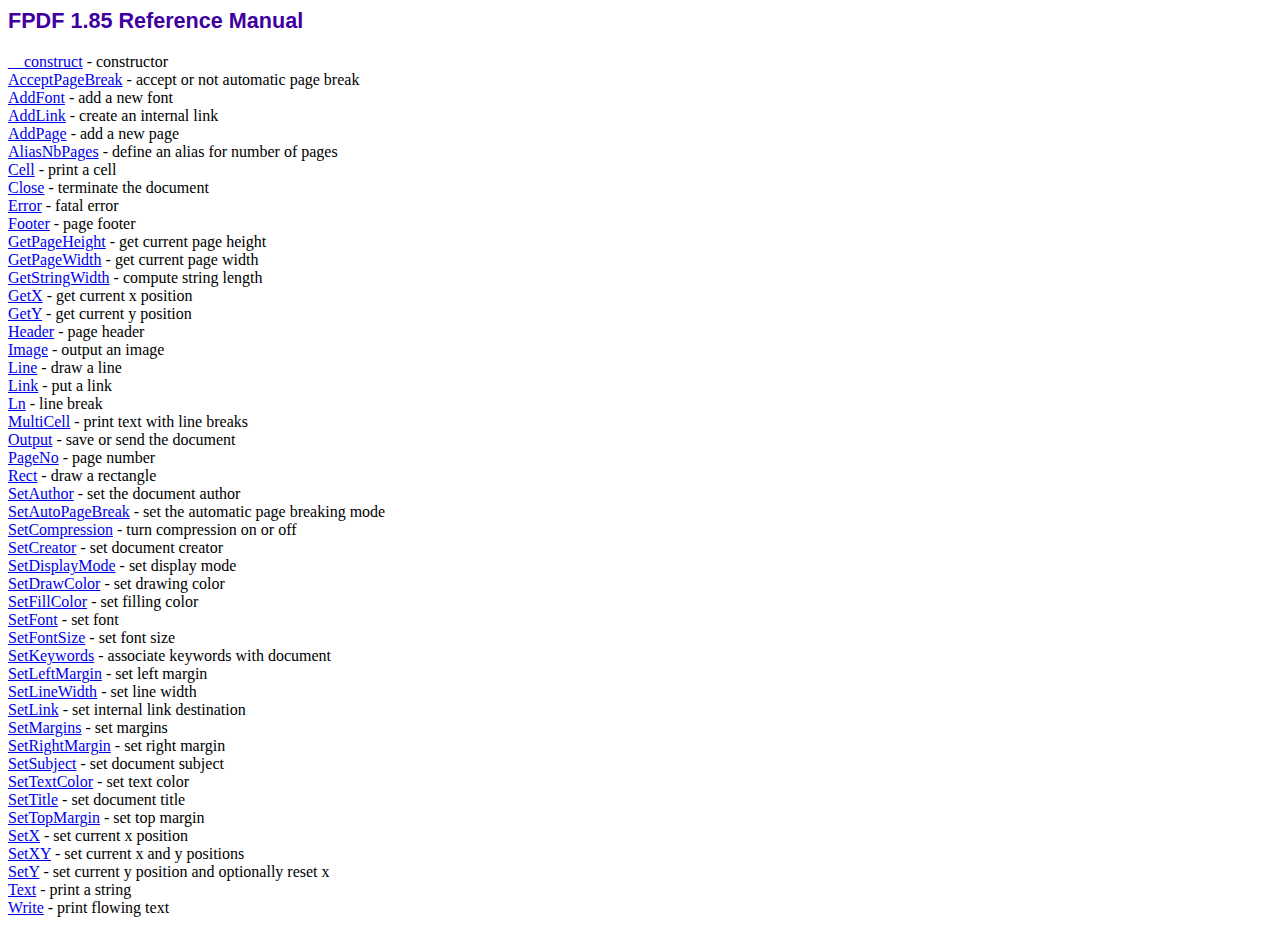
<file: PROJECT/php/fpdf/doc/index.htm>
<!DOCTYPE html PUBLIC "-//W3C//DTD HTML 4.01 Transitional//EN">
<html>
<head>
<meta http-equiv="Content-Type" content="text/html; charset=ISO-8859-1">
<title>FPDF 1.85 Reference Manual</title>
<link type="text/css" rel="stylesheet" href="../fpdf.css">
</head>
<body>
<h1>FPDF 1.85 Reference Manual</h1>
<a href="__construct.htm">__construct</a> - constructor<br>
<a href="acceptpagebreak.htm">AcceptPageBreak</a> - accept or not automatic page break<br>
<a href="addfont.htm">AddFont</a> - add a new font<br>
<a href="addlink.htm">AddLink</a> - create an internal link<br>
<a href="addpage.htm">AddPage</a> - add a new page<br>
<a href="aliasnbpages.htm">AliasNbPages</a> - define an alias for number of pages<br>
<a href="cell.htm">Cell</a> - print a cell<br>
<a href="close.htm">Close</a> - terminate the document<br>
<a href="error.htm">Error</a> - fatal error<br>
<a href="footer.htm">Footer</a> - page footer<br>
<a href="getpageheight.htm">GetPageHeight</a> - get current page height<br>
<a href="getpagewidth.htm">GetPageWidth</a> - get current page width<br>
<a href="getstringwidth.htm">GetStringWidth</a> - compute string length<br>
<a href="getx.htm">GetX</a> - get current x position<br>
<a href="gety.htm">GetY</a> - get current y position<br>
<a href="header.htm">Header</a> - page header<br>
<a href="image.htm">Image</a> - output an image<br>
<a href="line.htm">Line</a> - draw a line<br>
<a href="link.htm">Link</a> - put a link<br>
<a href="ln.htm">Ln</a> - line break<br>
<a href="multicell.htm">MultiCell</a> - print text with line breaks<br>
<a href="output.htm">Output</a> - save or send the document<br>
<a href="pageno.htm">PageNo</a> - page number<br>
<a href="rect.htm">Rect</a> - draw a rectangle<br>
<a href="setauthor.htm">SetAuthor</a> - set the document author<br>
<a href="setautopagebreak.htm">SetAutoPageBreak</a> - set the automatic page breaking mode<br>
<a href="setcompression.htm">SetCompression</a> - turn compression on or off<br>
<a href="setcreator.htm">SetCreator</a> - set document creator<br>
<a href="setdisplaymode.htm">SetDisplayMode</a> - set display mode<br>
<a href="setdrawcolor.htm">SetDrawColor</a> - set drawing color<br>
<a href="setfillcolor.htm">SetFillColor</a> - set filling color<br>
<a href="setfont.htm">SetFont</a> - set font<br>
<a href="setfontsize.htm">SetFontSize</a> - set font size<br>
<a href="setkeywords.htm">SetKeywords</a> - associate keywords with document<br>
<a href="setleftmargin.htm">SetLeftMargin</a> - set left margin<br>
<a href="setlinewidth.htm">SetLineWidth</a> - set line width<br>
<a href="setlink.htm">SetLink</a> - set internal link destination<br>
<a href="setmargins.htm">SetMargins</a> - set margins<br>
<a href="setrightmargin.htm">SetRightMargin</a> - set right margin<br>
<a href="setsubject.htm">SetSubject</a> - set document subject<br>
<a href="settextcolor.htm">SetTextColor</a> - set text color<br>
<a href="settitle.htm">SetTitle</a> - set document title<br>
<a href="settopmargin.htm">SetTopMargin</a> - set top margin<br>
<a href="setx.htm">SetX</a> - set current x position<br>
<a href="setxy.htm">SetXY</a> - set current x and y positions<br>
<a href="sety.htm">SetY</a> - set current y position and optionally reset x<br>
<a href="text.htm">Text</a> - print a string<br>
<a href="write.htm">Write</a> - print flowing text<br>
</body>
</html>
</file>
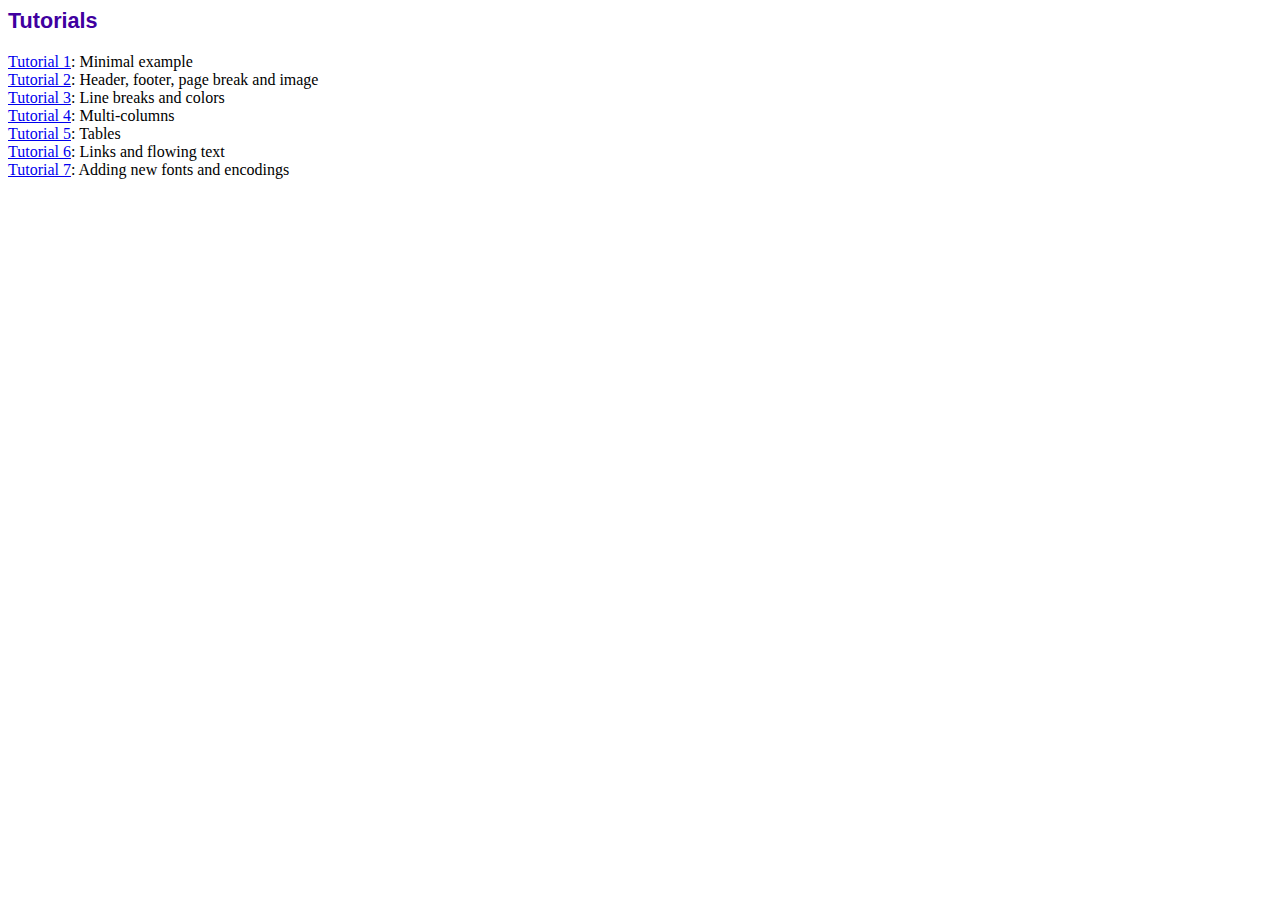
<file: PROJECT/php/fpdf/tutorial/index.htm>
<!DOCTYPE html PUBLIC "-//W3C//DTD HTML 4.01 Transitional//EN">
<html>
<head>
<meta http-equiv="Content-Type" content="text/html; charset=ISO-8859-1">
<title>Tutorials</title>
<link type="text/css" rel="stylesheet" href="../fpdf.css">
</head>
<body>
<h1>Tutorials</h1>
<ul style="list-style-type:none; margin-left:0; padding-left:0">
<li><a href="tuto1.htm">Tutorial 1</a>: Minimal example</li>
<li><a href="tuto2.htm">Tutorial 2</a>: Header, footer, page break and image</li>
<li><a href="tuto3.htm">Tutorial 3</a>: Line breaks and colors</li>
<li><a href="tuto4.htm">Tutorial 4</a>: Multi-columns</li>
<li><a href="tuto5.htm">Tutorial 5</a>: Tables</li>
<li><a href="tuto6.htm">Tutorial 6</a>: Links and flowing text</li>
<li><a href="tuto7.htm">Tutorial 7</a>: Adding new fonts and encodings</li>
</ul>
</body>
</html>
</file>
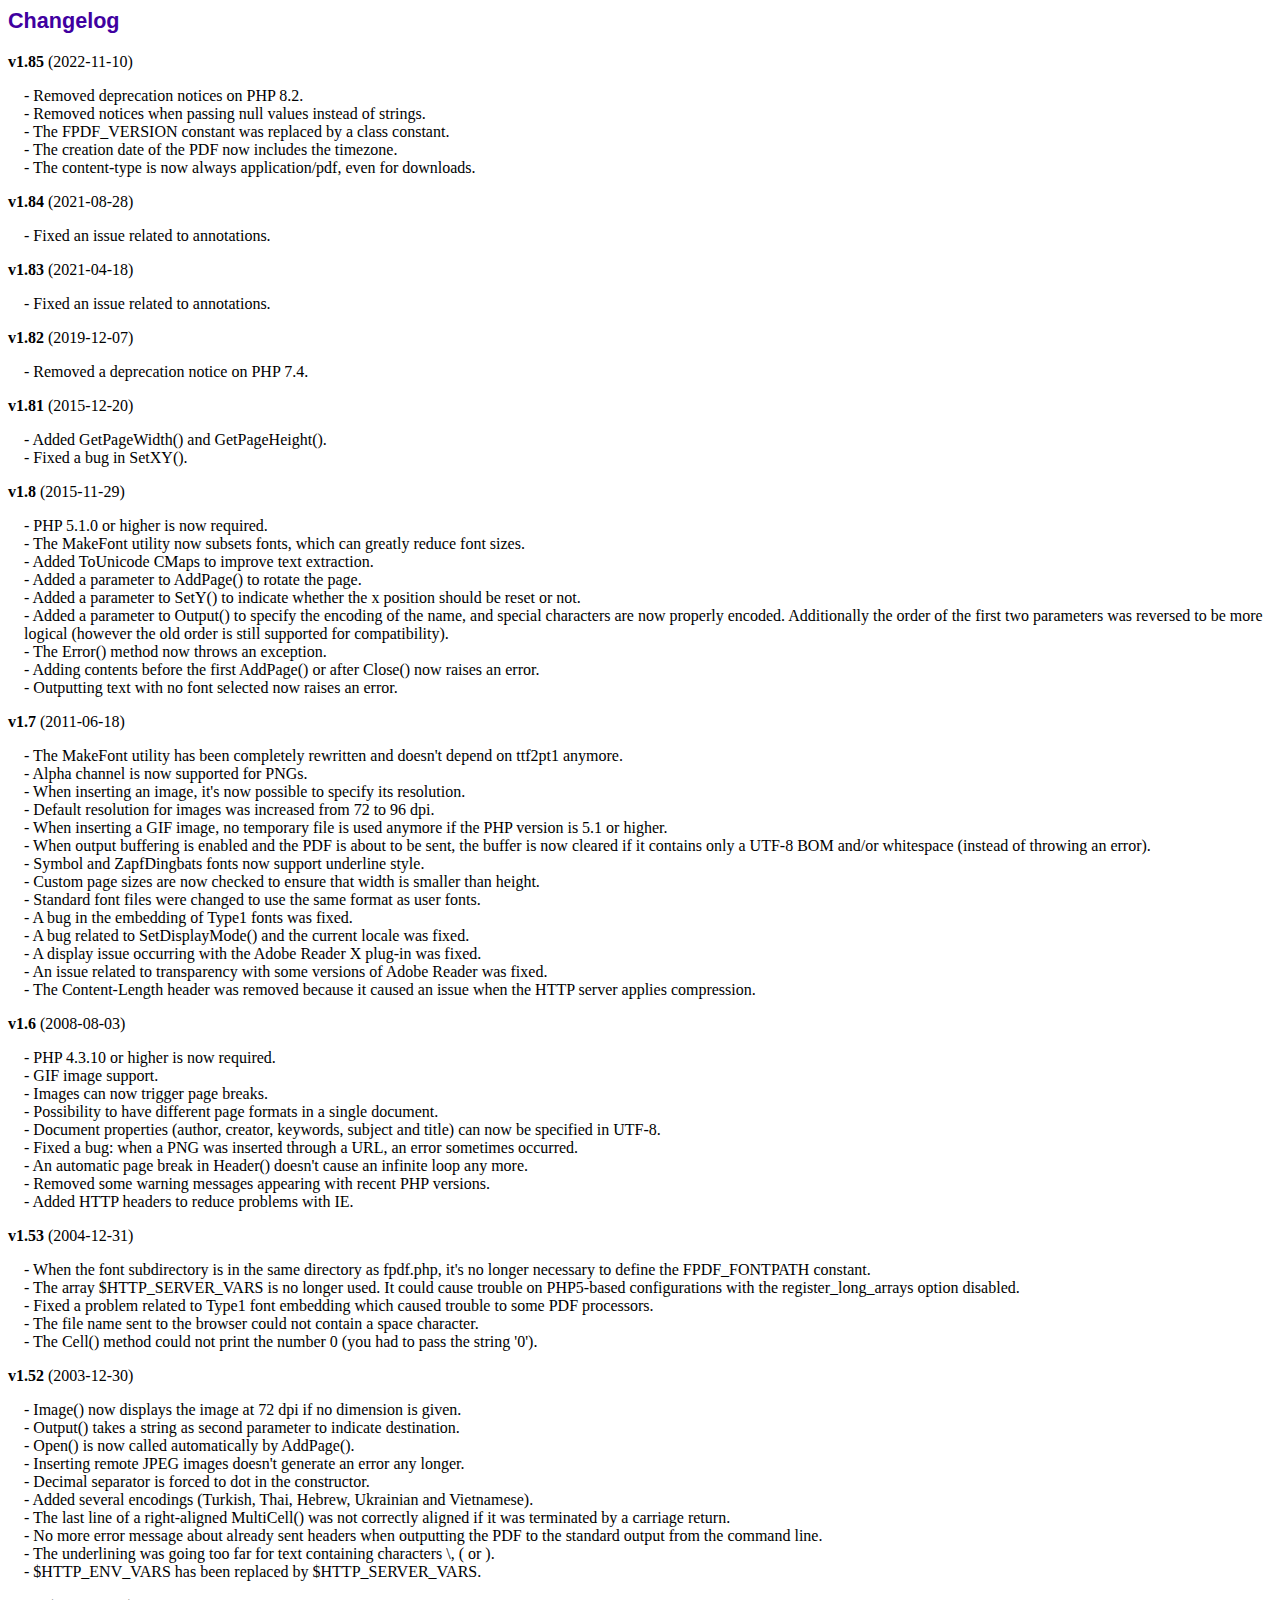
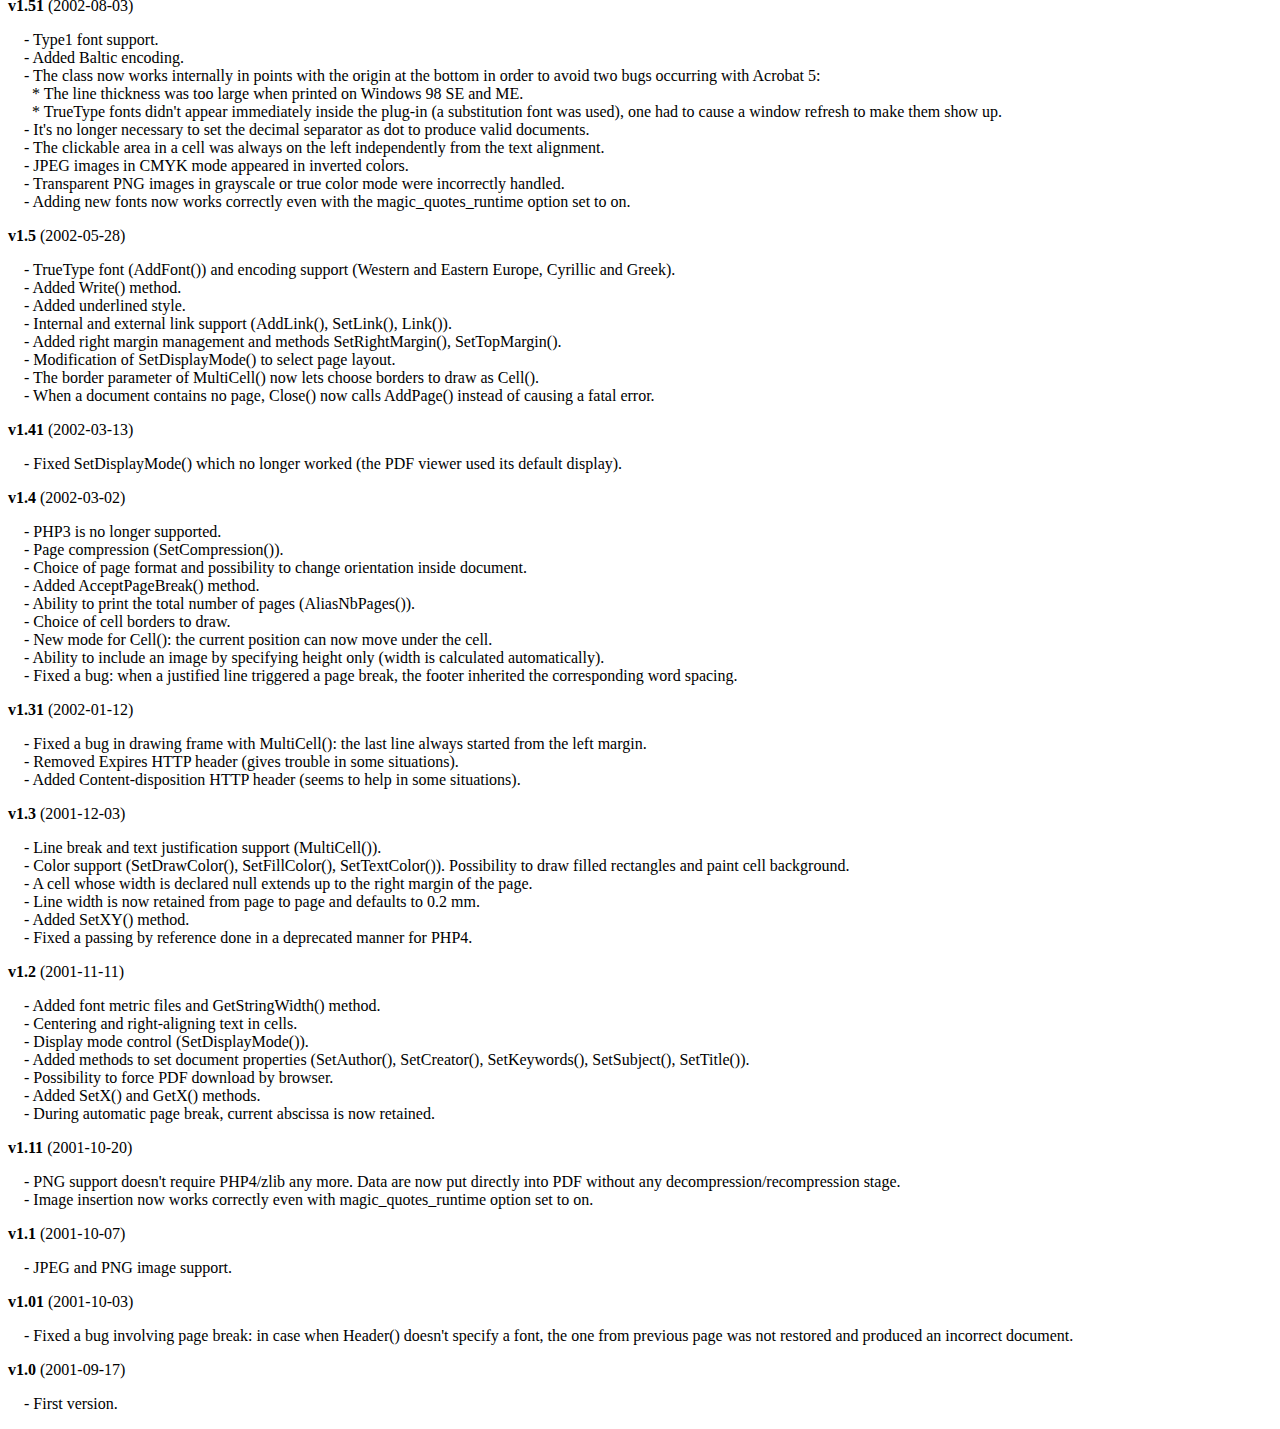
<file: PROJECT/php/fpdf/changelog.htm>
<!DOCTYPE html PUBLIC "-//W3C//DTD HTML 4.01 Transitional//EN">
<html>
<head>
<meta http-equiv="Content-Type" content="text/html; charset=ISO-8859-1">
<title>Changelog</title>
<link type="text/css" rel="stylesheet" href="fpdf.css">
<style type="text/css">
dd {margin:1em 0 1em 1em}
</style>
</head>
<body>
<h1>Changelog</h1>
<dl>
<dt><strong>v1.85</strong> (2022-11-10)</dt>
<dd>
- Removed deprecation notices on PHP 8.2.<br>
- Removed notices when passing null values instead of strings.<br>
- The FPDF_VERSION constant was replaced by a class constant.<br>
- The creation date of the PDF now includes the timezone.<br>
- The content-type is now always application/pdf, even for downloads.<br>
</dd>
<dt><strong>v1.84</strong> (2021-08-28)</dt>
<dd>
- Fixed an issue related to annotations.<br>
</dd>
<dt><strong>v1.83</strong> (2021-04-18)</dt>
<dd>
- Fixed an issue related to annotations.<br>
</dd>
<dt><strong>v1.82</strong> (2019-12-07)</dt>
<dd>
- Removed a deprecation notice on PHP 7.4.<br>
</dd>
<dt><strong>v1.81</strong> (2015-12-20)</dt>
<dd>
- Added GetPageWidth() and GetPageHeight().<br>
- Fixed a bug in SetXY().<br>
</dd>
<dt><strong>v1.8</strong> (2015-11-29)</dt>
<dd>
- PHP 5.1.0 or higher is now required.<br>
- The MakeFont utility now subsets fonts, which can greatly reduce font sizes.<br>
- Added ToUnicode CMaps to improve text extraction.<br>
- Added a parameter to AddPage() to rotate the page.<br>
- Added a parameter to SetY() to indicate whether the x position should be reset or not.<br>
- Added a parameter to Output() to specify the encoding of the name, and special characters are now properly encoded. Additionally the order of the first two parameters was reversed to be more logical (however the old order is still supported for compatibility).<br>
- The Error() method now throws an exception.<br>
- Adding contents before the first AddPage() or after Close() now raises an error.<br>
- Outputting text with no font selected now raises an error.<br>
</dd>
<dt><strong>v1.7</strong> (2011-06-18)</dt>
<dd>
- The MakeFont utility has been completely rewritten and doesn't depend on ttf2pt1 anymore.<br>
- Alpha channel is now supported for PNGs.<br>
- When inserting an image, it's now possible to specify its resolution.<br>
- Default resolution for images was increased from 72 to 96 dpi.<br>
- When inserting a GIF image, no temporary file is used anymore if the PHP version is 5.1 or higher.<br>
- When output buffering is enabled and the PDF is about to be sent, the buffer is now cleared if it contains only a UTF-8 BOM and/or whitespace (instead of throwing an error).<br>
- Symbol and ZapfDingbats fonts now support underline style.<br>
- Custom page sizes are now checked to ensure that width is smaller than height.<br>
- Standard font files were changed to use the same format as user fonts.<br>
- A bug in the embedding of Type1 fonts was fixed.<br>
- A bug related to SetDisplayMode() and the current locale was fixed.<br>
- A display issue occurring with the Adobe Reader X plug-in was fixed.<br>
- An issue related to transparency with some versions of Adobe Reader was fixed.<br>
- The Content-Length header was removed because it caused an issue when the HTTP server applies compression.<br>
</dd>
<dt><strong>v1.6</strong> (2008-08-03)</dt>
<dd>
- PHP 4.3.10 or higher is now required.<br>
- GIF image support.<br>
- Images can now trigger page breaks.<br>
- Possibility to have different page formats in a single document.<br>
- Document properties (author, creator, keywords, subject and title) can now be specified in UTF-8.<br>
- Fixed a bug: when a PNG was inserted through a URL, an error sometimes occurred.<br>
- An automatic page break in Header() doesn't cause an infinite loop any more.<br>
- Removed some warning messages appearing with recent PHP versions.<br>
- Added HTTP headers to reduce problems with IE.<br>
</dd>
<dt><strong>v1.53</strong> (2004-12-31)</dt>
<dd>
- When the font subdirectory is in the same directory as fpdf.php, it's no longer necessary to define the FPDF_FONTPATH constant.<br>
- The array $HTTP_SERVER_VARS is no longer used. It could cause trouble on PHP5-based configurations with the register_long_arrays option disabled.<br>
- Fixed a problem related to Type1 font embedding which caused trouble to some PDF processors.<br>
- The file name sent to the browser could not contain a space character.<br>
- The Cell() method could not print the number 0 (you had to pass the string '0').<br>
</dd>
<dt><strong>v1.52</strong> (2003-12-30)</dt>
<dd>
- Image() now displays the image at 72 dpi if no dimension is given.<br>
- Output() takes a string as second parameter to indicate destination.<br>
- Open() is now called automatically by AddPage().<br>
- Inserting remote JPEG images doesn't generate an error any longer.<br>
- Decimal separator is forced to dot in the constructor.<br>
- Added several encodings (Turkish, Thai, Hebrew, Ukrainian and Vietnamese).<br>
- The last line of a right-aligned MultiCell() was not correctly aligned if it was terminated by a carriage return.<br>
- No more error message about already sent headers when outputting the PDF to the standard output from the command line.<br>
- The underlining was going too far for text containing characters \, ( or ).<br>
- $HTTP_ENV_VARS has been replaced by $HTTP_SERVER_VARS.<br>
</dd>
<dt><strong>v1.51</strong> (2002-08-03)</dt>
<dd>
- Type1 font support.<br>
- Added Baltic encoding.<br>
- The class now works internally in points with the origin at the bottom in order to avoid two bugs occurring with Acrobat 5:<br>&nbsp;&nbsp;* The line thickness was too large when printed on Windows 98 SE and ME.<br>&nbsp;&nbsp;* TrueType fonts didn't appear immediately inside the plug-in (a substitution font was used), one had to cause a window refresh to make them show up.<br>
- It's no longer necessary to set the decimal separator as dot to produce valid documents.<br>
- The clickable area in a cell was always on the left independently from the text alignment.<br>
- JPEG images in CMYK mode appeared in inverted colors.<br>
- Transparent PNG images in grayscale or true color mode were incorrectly handled.<br>
- Adding new fonts now works correctly even with the magic_quotes_runtime option set to on.<br>
</dd>
<dt><strong>v1.5</strong> (2002-05-28)</dt>
<dd>
- TrueType font (AddFont()) and encoding support (Western and Eastern Europe, Cyrillic and Greek).<br>
- Added Write() method.<br>
- Added underlined style.<br>
- Internal and external link support (AddLink(), SetLink(), Link()).<br>
- Added right margin management and methods SetRightMargin(), SetTopMargin().<br>
- Modification of SetDisplayMode() to select page layout.<br>
- The border parameter of MultiCell() now lets choose borders to draw as Cell().<br>
- When a document contains no page, Close() now calls AddPage() instead of causing a fatal error.<br>
</dd>
<dt><strong>v1.41</strong> (2002-03-13)</dt>
<dd>
- Fixed SetDisplayMode() which no longer worked (the PDF viewer used its default display).<br>
</dd>
<dt><strong>v1.4</strong> (2002-03-02)</dt>
<dd>
- PHP3 is no longer supported.<br>
- Page compression (SetCompression()).<br>
- Choice of page format and possibility to change orientation inside document.<br>
- Added AcceptPageBreak() method.<br>
- Ability to print the total number of pages (AliasNbPages()).<br>
- Choice of cell borders to draw.<br>
- New mode for Cell(): the current position can now move under the cell.<br>
- Ability to include an image by specifying height only (width is calculated automatically).<br>
- Fixed a bug: when a justified line triggered a page break, the footer inherited the corresponding word spacing.<br>
</dd>
<dt><strong>v1.31</strong> (2002-01-12)</dt>
<dd>
- Fixed a bug in drawing frame with MultiCell(): the last line always started from the left margin.<br>
- Removed Expires HTTP header (gives trouble in some situations).<br>
- Added Content-disposition HTTP header (seems to help in some situations).<br>
</dd>
<dt><strong>v1.3</strong> (2001-12-03)</dt>
<dd>
- Line break and text justification support (MultiCell()).<br>
- Color support (SetDrawColor(), SetFillColor(), SetTextColor()). Possibility to draw filled rectangles and paint cell background.<br>
- A cell whose width is declared null extends up to the right margin of the page.<br>
- Line width is now retained from page to page and defaults to 0.2 mm.<br>
- Added SetXY() method.<br>
- Fixed a passing by reference done in a deprecated manner for PHP4.<br>
</dd>
<dt><strong>v1.2</strong> (2001-11-11)</dt>
<dd>
- Added font metric files and GetStringWidth() method.<br>
- Centering and right-aligning text in cells.<br>
- Display mode control (SetDisplayMode()).<br>
- Added methods to set document properties (SetAuthor(), SetCreator(), SetKeywords(), SetSubject(), SetTitle()).<br>
- Possibility to force PDF download by browser.<br>
- Added SetX() and GetX() methods.<br>
- During automatic page break, current abscissa is now retained.<br>
</dd>
<dt><strong>v1.11</strong> (2001-10-20)</dt>
<dd>
- PNG support doesn't require PHP4/zlib any more. Data are now put directly into PDF without any decompression/recompression stage.<br>
- Image insertion now works correctly even with magic_quotes_runtime option set to on.<br>
</dd>
<dt><strong>v1.1</strong> (2001-10-07)</dt>
<dd>
- JPEG and PNG image support.<br>
</dd>
<dt><strong>v1.01</strong> (2001-10-03)</dt>
<dd>
- Fixed a bug involving page break: in case when Header() doesn't specify a font, the one from previous page was not restored and produced an incorrect document.<br>
</dd>
<dt><strong>v1.0</strong> (2001-09-17)</dt>
<dd>
- First version.<br>
</dd>
</dl>
</body>
</html>
</file>
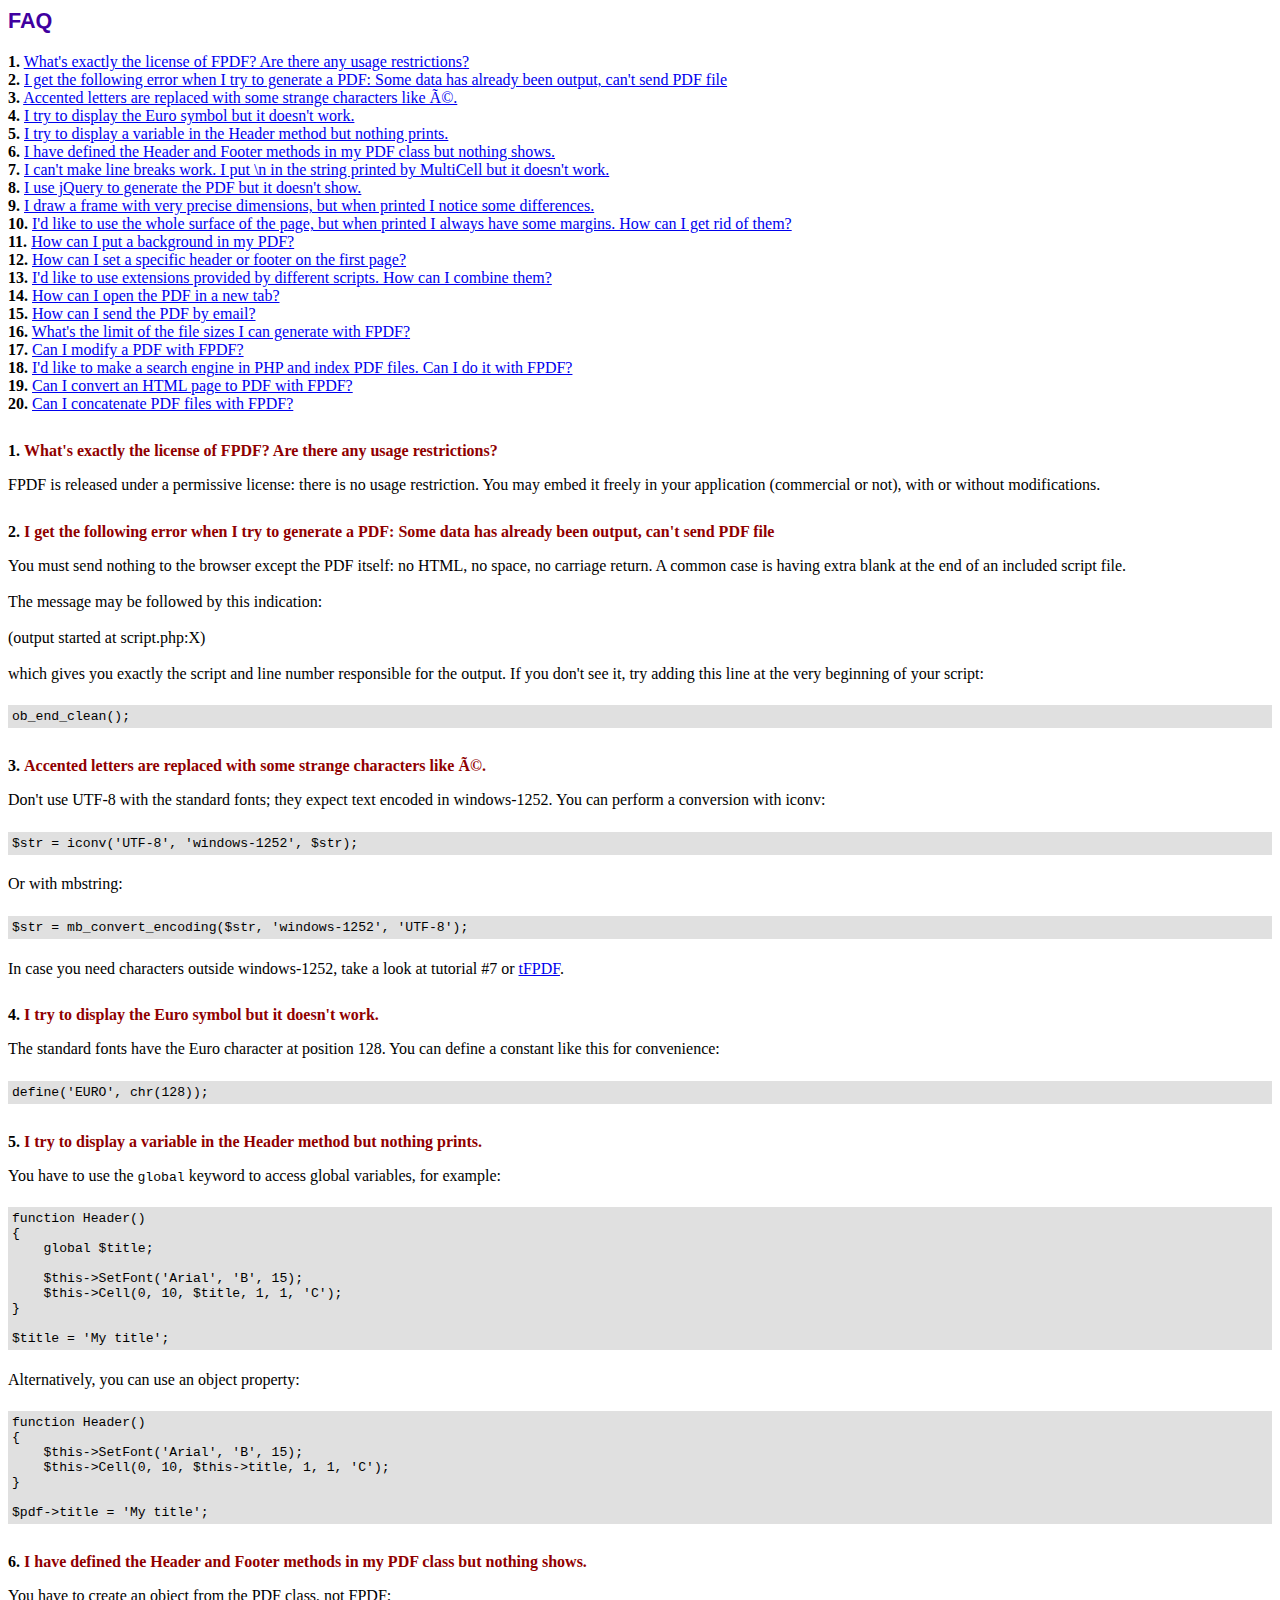
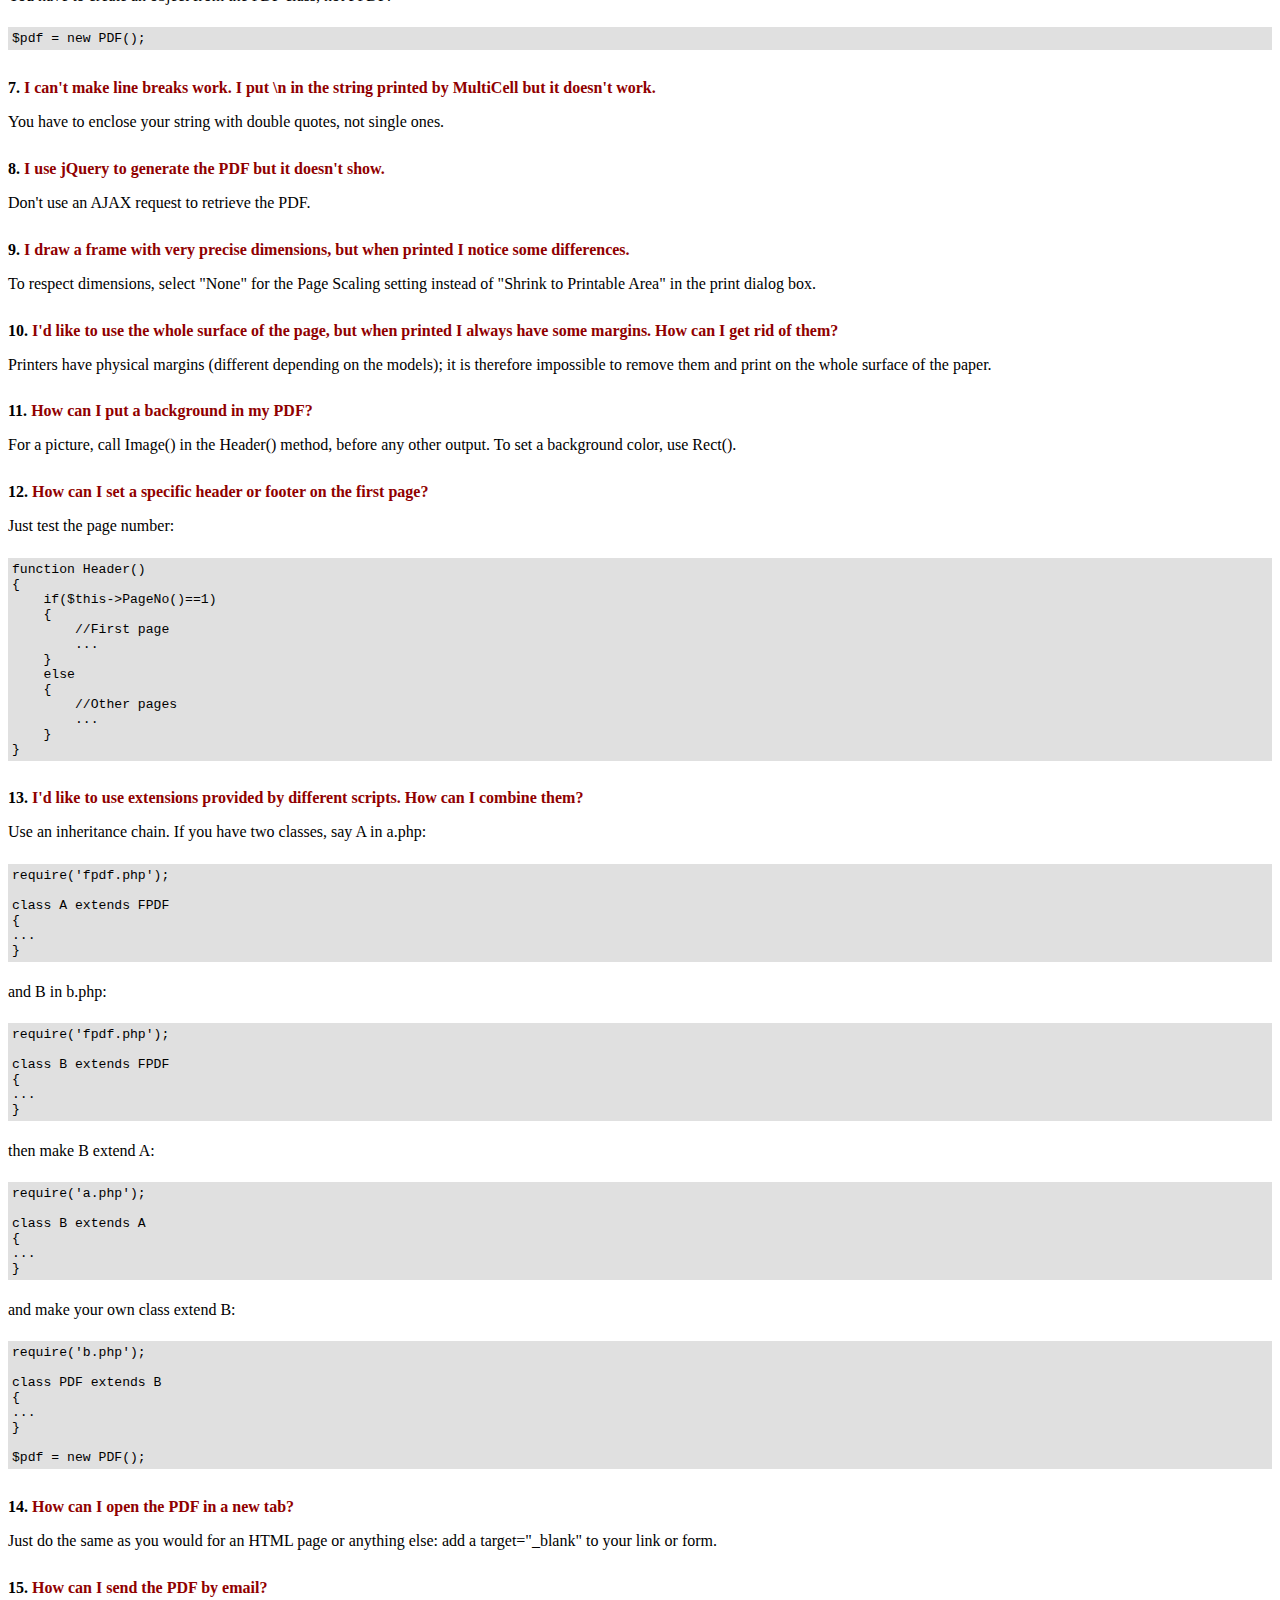
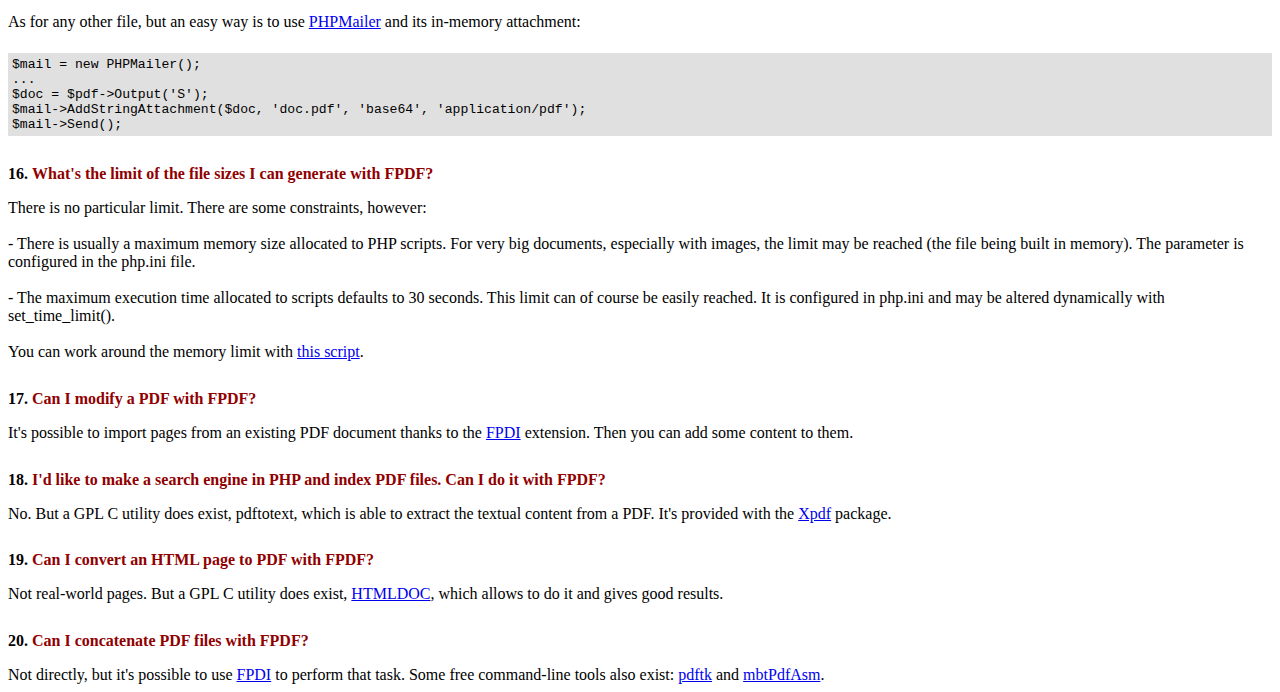
<file: PROJECT/php/fpdf/FAQ.htm>
<!DOCTYPE html PUBLIC "-//W3C//DTD HTML 4.01 Transitional//EN">
<html>
<head>
<meta http-equiv="Content-Type" content="text/html; charset=ISO-8859-1">
<title>FAQ</title>
<link type="text/css" rel="stylesheet" href="fpdf.css">
<style type="text/css">
ul {list-style-type:none; margin:0; padding:0}
ul#answers li {margin-top:1.8em}
.question {font-weight:bold; color:#900000}
</style>
</head>
<body>
<h1>FAQ</h1>
<ul>
<li><b>1.</b> <a href='#q1'>What's exactly the license of FPDF? Are there any usage restrictions?</a></li>
<li><b>2.</b> <a href='#q2'>I get the following error when I try to generate a PDF: Some data has already been output, can't send PDF file</a></li>
<li><b>3.</b> <a href='#q3'>Accented letters are replaced with some strange characters like é.</a></li>
<li><b>4.</b> <a href='#q4'>I try to display the Euro symbol but it doesn't work.</a></li>
<li><b>5.</b> <a href='#q5'>I try to display a variable in the Header method but nothing prints.</a></li>
<li><b>6.</b> <a href='#q6'>I have defined the Header and Footer methods in my PDF class but nothing shows.</a></li>
<li><b>7.</b> <a href='#q7'>I can't make line breaks work. I put \n in the string printed by MultiCell but it doesn't work.</a></li>
<li><b>8.</b> <a href='#q8'>I use jQuery to generate the PDF but it doesn't show.</a></li>
<li><b>9.</b> <a href='#q9'>I draw a frame with very precise dimensions, but when printed I notice some differences.</a></li>
<li><b>10.</b> <a href='#q10'>I'd like to use the whole surface of the page, but when printed I always have some margins. How can I get rid of them?</a></li>
<li><b>11.</b> <a href='#q11'>How can I put a background in my PDF?</a></li>
<li><b>12.</b> <a href='#q12'>How can I set a specific header or footer on the first page?</a></li>
<li><b>13.</b> <a href='#q13'>I'd like to use extensions provided by different scripts. How can I combine them?</a></li>
<li><b>14.</b> <a href='#q14'>How can I open the PDF in a new tab?</a></li>
<li><b>15.</b> <a href='#q15'>How can I send the PDF by email?</a></li>
<li><b>16.</b> <a href='#q16'>What's the limit of the file sizes I can generate with FPDF?</a></li>
<li><b>17.</b> <a href='#q17'>Can I modify a PDF with FPDF?</a></li>
<li><b>18.</b> <a href='#q18'>I'd like to make a search engine in PHP and index PDF files. Can I do it with FPDF?</a></li>
<li><b>19.</b> <a href='#q19'>Can I convert an HTML page to PDF with FPDF?</a></li>
<li><b>20.</b> <a href='#q20'>Can I concatenate PDF files with FPDF?</a></li>
</ul>

<ul id='answers'>
<li id='q1'>
<p><b>1.</b> <span class='question'>What's exactly the license of FPDF? Are there any usage restrictions?</span></p>
FPDF is released under a permissive license: there is no usage restriction. You may embed it
freely in your application (commercial or not), with or without modifications.
</li>

<li id='q2'>
<p><b>2.</b> <span class='question'>I get the following error when I try to generate a PDF: Some data has already been output, can't send PDF file</span></p>
You must send nothing to the browser except the PDF itself: no HTML, no space, no carriage return. A common
case is having extra blank at the end of an included script file.<br>
<br>
The message may be followed by this indication:<br>
<br>
(output started at script.php:X)<br>
<br>
which gives you exactly the script and line number responsible for the output. If you don't see it,
try adding this line at the very beginning of your script:
<div class="doc-source">
<pre><code>ob_end_clean();</code></pre>
</div>
</li>

<li id='q3'>
<p><b>3.</b> <span class='question'>Accented letters are replaced with some strange characters like é.</span></p>
Don't use UTF-8 with the standard fonts; they expect text encoded in windows-1252.
You can perform a conversion with iconv:
<div class="doc-source">
<pre><code>$str = iconv('UTF-8', 'windows-1252', $str);</code></pre>
</div>
Or with mbstring:
<div class="doc-source">
<pre><code>$str = mb_convert_encoding($str, 'windows-1252', 'UTF-8');</code></pre>
</div>
In case you need characters outside windows-1252, take a look at tutorial #7 or
<a href="http://www.fpdf.org/?go=script&amp;id=92" target="_blank">tFPDF</a>.
</li>

<li id='q4'>
<p><b>4.</b> <span class='question'>I try to display the Euro symbol but it doesn't work.</span></p>
The standard fonts have the Euro character at position 128. You can define a constant like this
for convenience:
<div class="doc-source">
<pre><code>define('EURO', chr(128));</code></pre>
</div>
</li>

<li id='q5'>
<p><b>5.</b> <span class='question'>I try to display a variable in the Header method but nothing prints.</span></p>
You have to use the <code>global</code> keyword to access global variables, for example:
<div class="doc-source">
<pre><code>function Header()
{
    global $title;

    $this-&gt;SetFont('Arial', 'B', 15);
    $this-&gt;Cell(0, 10, $title, 1, 1, 'C');
}

$title = 'My title';</code></pre>
</div>
Alternatively, you can use an object property:
<div class="doc-source">
<pre><code>function Header()
{
    $this-&gt;SetFont('Arial', 'B', 15);
    $this-&gt;Cell(0, 10, $this-&gt;title, 1, 1, 'C');
}

$pdf-&gt;title = 'My title';</code></pre>
</div>
</li>

<li id='q6'>
<p><b>6.</b> <span class='question'>I have defined the Header and Footer methods in my PDF class but nothing shows.</span></p>
You have to create an object from the PDF class, not FPDF:
<div class="doc-source">
<pre><code>$pdf = new PDF();</code></pre>
</div>
</li>

<li id='q7'>
<p><b>7.</b> <span class='question'>I can't make line breaks work. I put \n in the string printed by MultiCell but it doesn't work.</span></p>
You have to enclose your string with double quotes, not single ones.
</li>

<li id='q8'>
<p><b>8.</b> <span class='question'>I use jQuery to generate the PDF but it doesn't show.</span></p>
Don't use an AJAX request to retrieve the PDF.
</li>

<li id='q9'>
<p><b>9.</b> <span class='question'>I draw a frame with very precise dimensions, but when printed I notice some differences.</span></p>
To respect dimensions, select "None" for the Page Scaling setting instead of "Shrink to Printable Area" in the print dialog box.
</li>

<li id='q10'>
<p><b>10.</b> <span class='question'>I'd like to use the whole surface of the page, but when printed I always have some margins. How can I get rid of them?</span></p>
Printers have physical margins (different depending on the models); it is therefore impossible to remove
them and print on the whole surface of the paper.
</li>

<li id='q11'>
<p><b>11.</b> <span class='question'>How can I put a background in my PDF?</span></p>
For a picture, call Image() in the Header() method, before any other output. To set a background color, use Rect().
</li>

<li id='q12'>
<p><b>12.</b> <span class='question'>How can I set a specific header or footer on the first page?</span></p>
Just test the page number:
<div class="doc-source">
<pre><code>function Header()
{
    if($this-&gt;PageNo()==1)
    {
        //First page
        ...
    }
    else
    {
        //Other pages
        ...
    }
}</code></pre>
</div>
</li>

<li id='q13'>
<p><b>13.</b> <span class='question'>I'd like to use extensions provided by different scripts. How can I combine them?</span></p>
Use an inheritance chain. If you have two classes, say A in a.php:
<div class="doc-source">
<pre><code>require('fpdf.php');

class A extends FPDF
{
...
}</code></pre>
</div>
and B in b.php:
<div class="doc-source">
<pre><code>require('fpdf.php');

class B extends FPDF
{
...
}</code></pre>
</div>
then make B extend A:
<div class="doc-source">
<pre><code>require('a.php');

class B extends A
{
...
}</code></pre>
</div>
and make your own class extend B:
<div class="doc-source">
<pre><code>require('b.php');

class PDF extends B
{
...
}

$pdf = new PDF();</code></pre>
</div>
</li>

<li id='q14'>
<p><b>14.</b> <span class='question'>How can I open the PDF in a new tab?</span></p>
Just do the same as you would for an HTML page or anything else: add a target="_blank" to your link or form.
</li>

<li id='q15'>
<p><b>15.</b> <span class='question'>How can I send the PDF by email?</span></p>
As for any other file, but an easy way is to use <a href="https://github.com/PHPMailer/PHPMailer" target="_blank">PHPMailer</a> and
its in-memory attachment:
<div class="doc-source">
<pre><code>$mail = new PHPMailer();
...
$doc = $pdf-&gt;Output('S');
$mail-&gt;AddStringAttachment($doc, 'doc.pdf', 'base64', 'application/pdf');
$mail-&gt;Send();</code></pre>
</div>
</li>

<li id='q16'>
<p><b>16.</b> <span class='question'>What's the limit of the file sizes I can generate with FPDF?</span></p>
There is no particular limit. There are some constraints, however:
<br>
<br>
- There is usually a maximum memory size allocated to PHP scripts. For very big documents,
especially with images, the limit may be reached (the file being built in memory). The
parameter is configured in the php.ini file.
<br>
<br>
- The maximum execution time allocated to scripts defaults to 30 seconds. This limit can of course
be easily reached. It is configured in php.ini and may be altered dynamically with set_time_limit().
<br>
<br>
You can work around the memory limit with <a href="http://www.fpdf.org/?go=script&amp;id=76" target="_blank">this script</a>.
</li>

<li id='q17'>
<p><b>17.</b> <span class='question'>Can I modify a PDF with FPDF?</span></p>
It's possible to import pages from an existing PDF document thanks to the
<a href="https://www.setasign.com/products/fpdi/about/" target="_blank">FPDI</a> extension.
Then you can add some content to them.
</li>

<li id='q18'>
<p><b>18.</b> <span class='question'>I'd like to make a search engine in PHP and index PDF files. Can I do it with FPDF?</span></p>
No. But a GPL C utility does exist, pdftotext, which is able to extract the textual content from a PDF.
It's provided with the <a href="https://www.xpdfreader.com" target="_blank">Xpdf</a> package.
</li>

<li id='q19'>
<p><b>19.</b> <span class='question'>Can I convert an HTML page to PDF with FPDF?</span></p>
Not real-world pages. But a GPL C utility does exist, <a href="https://www.msweet.org/htmldoc/" target="_blank">HTMLDOC</a>,
which allows to do it and gives good results.
</li>

<li id='q20'>
<p><b>20.</b> <span class='question'>Can I concatenate PDF files with FPDF?</span></p>
Not directly, but it's possible to use <a href="https://www.setasign.com/products/fpdi/demos/concatenate-fake/" target="_blank">FPDI</a>
to perform that task. Some free command-line tools also exist:
<a href="https://www.pdflabs.com/tools/pdftk-the-pdf-toolkit/" target="_blank">pdftk</a> and
<a href="http://thierry.schmit.free.fr/spip/spip.php?article15" target="_blank">mbtPdfAsm</a>.
</li>
</ul>
</body>
</html>
</file>
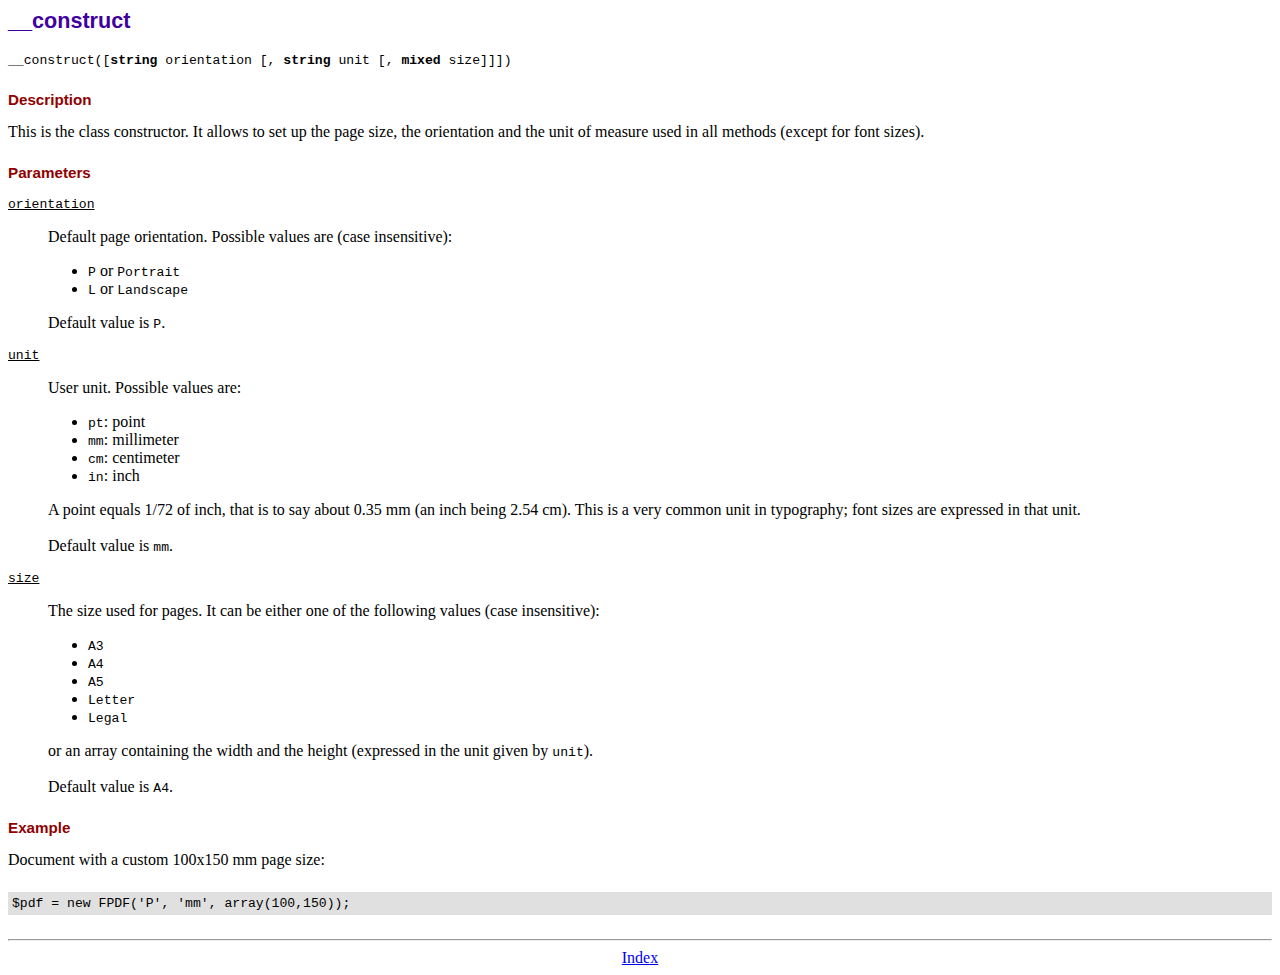
<file: PROJECT/php/fpdf/doc/__construct.htm>
<!DOCTYPE html PUBLIC "-//W3C//DTD HTML 4.01 Transitional//EN">
<html>
<head>
<meta http-equiv="Content-Type" content="text/html; charset=ISO-8859-1">
<title>__construct</title>
<link type="text/css" rel="stylesheet" href="../fpdf.css">
</head>
<body>
<h1>__construct</h1>
<code>__construct([<b>string</b> orientation [, <b>string</b> unit [, <b>mixed</b> size]]])</code>
<h2>Description</h2>
This is the class constructor. It allows to set up the page size, the orientation and the
unit of measure used in all methods (except for font sizes).
<h2>Parameters</h2>
<dl class="param">
<dt><code>orientation</code></dt>
<dd>
Default page orientation. Possible values are (case insensitive):
<ul>
<li><code>P</code> or <code>Portrait</code></li>
<li><code>L</code> or <code>Landscape</code></li>
</ul>
Default value is <code>P</code>.
</dd>
<dt><code>unit</code></dt>
<dd>
User unit. Possible values are:
<ul>
<li><code>pt</code>: point</li>
<li><code>mm</code>: millimeter</li>
<li><code>cm</code>: centimeter</li>
<li><code>in</code>: inch</li>
</ul>
A point equals 1/72 of inch, that is to say about 0.35 mm (an inch being 2.54 cm). This
is a very common unit in typography; font sizes are expressed in that unit.
<br>
<br>
Default value is <code>mm</code>.
</dd>
<dt><code>size</code></dt>
<dd>
The size used for pages. It can be either one of the following values (case insensitive):
<ul>
<li><code>A3</code></li>
<li><code>A4</code></li>
<li><code>A5</code></li>
<li><code>Letter</code></li>
<li><code>Legal</code></li>
</ul>
or an array containing the width and the height (expressed in the unit given by <code>unit</code>).<br>
<br>
Default value is <code>A4</code>.
</dd>
</dl>
<h2>Example</h2>
Document with a custom 100x150 mm page size:
<div class="doc-source">
<pre><code>$pdf = new FPDF('P', 'mm', array(100,150));</code></pre>
</div>
<hr style="margin-top:1.5em">
<div style="text-align:center"><a href="index.htm">Index</a></div>
</body>
</html>
</file>
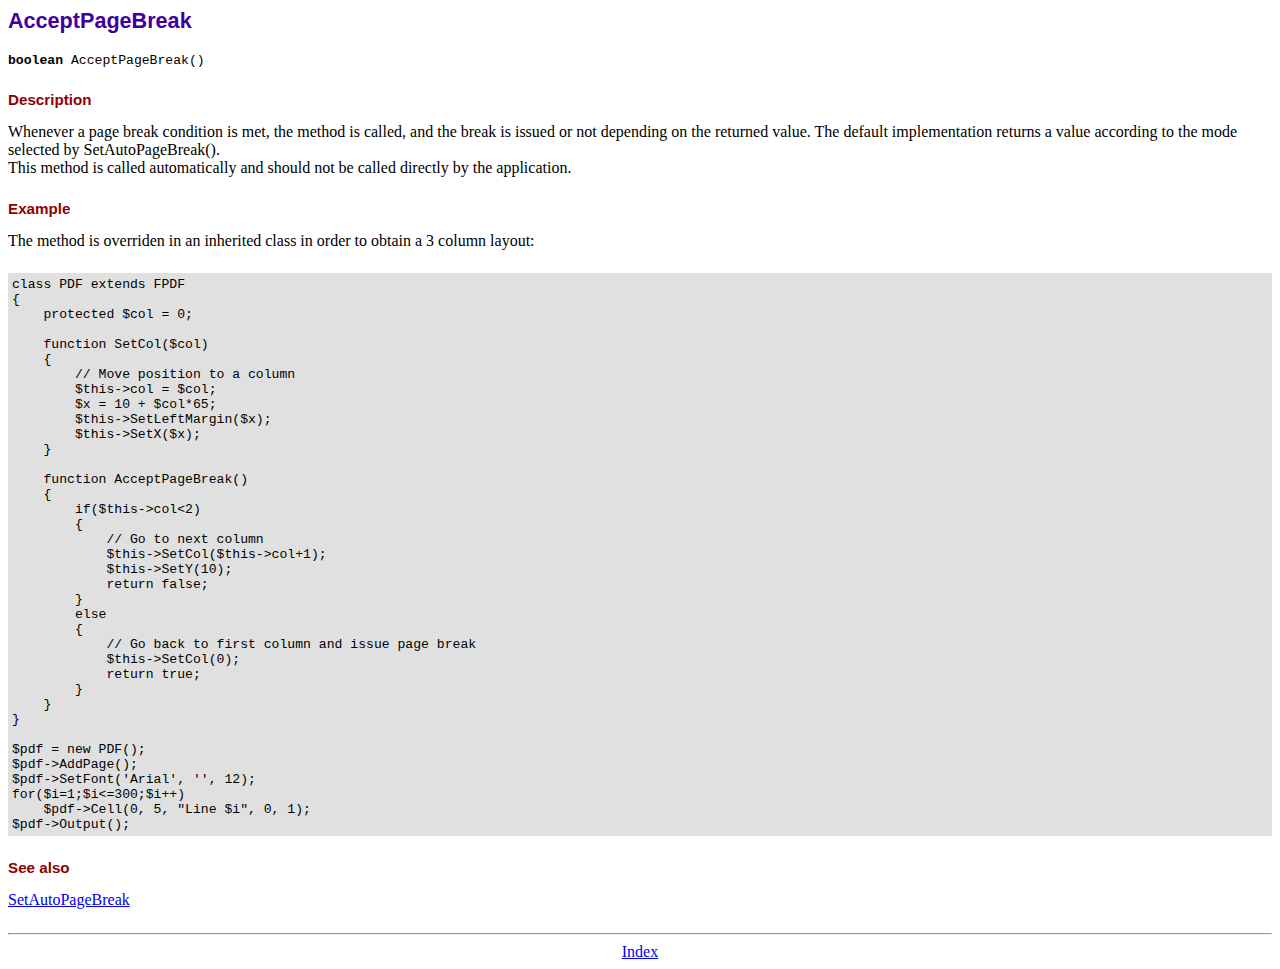
<file: PROJECT/php/fpdf/doc/acceptpagebreak.htm>
<!DOCTYPE html PUBLIC "-//W3C//DTD HTML 4.01 Transitional//EN">
<html>
<head>
<meta http-equiv="Content-Type" content="text/html; charset=ISO-8859-1">
<title>AcceptPageBreak</title>
<link type="text/css" rel="stylesheet" href="../fpdf.css">
</head>
<body>
<h1>AcceptPageBreak</h1>
<code><b>boolean</b> AcceptPageBreak()</code>
<h2>Description</h2>
Whenever a page break condition is met, the method is called, and the break is issued or not
depending on the returned value. The default implementation returns a value according to the
mode selected by SetAutoPageBreak().
<br>
This method is called automatically and should not be called directly by the application.
<h2>Example</h2>
The method is overriden in an inherited class in order to obtain a 3 column layout:
<div class="doc-source">
<pre><code>class PDF extends FPDF
{
    protected $col = 0;

    function SetCol($col)
    {
        // Move position to a column
        $this-&gt;col = $col;
        $x = 10 + $col*65;
        $this-&gt;SetLeftMargin($x);
        $this-&gt;SetX($x);
    }

    function AcceptPageBreak()
    {
        if($this-&gt;col&lt;2)
        {
            // Go to next column
            $this-&gt;SetCol($this-&gt;col+1);
            $this-&gt;SetY(10);
            return false;
        }
        else
        {
            // Go back to first column and issue page break
            $this-&gt;SetCol(0);
            return true;
        }
    }
}

$pdf = new PDF();
$pdf-&gt;AddPage();
$pdf-&gt;SetFont('Arial', '', 12);
for($i=1;$i&lt;=300;$i++)
    $pdf-&gt;Cell(0, 5, "Line $i", 0, 1);
$pdf-&gt;Output();</code></pre>
</div>
<h2>See also</h2>
<a href="setautopagebreak.htm">SetAutoPageBreak</a>
<hr style="margin-top:1.5em">
<div style="text-align:center"><a href="index.htm">Index</a></div>
</body>
</html>
</file>
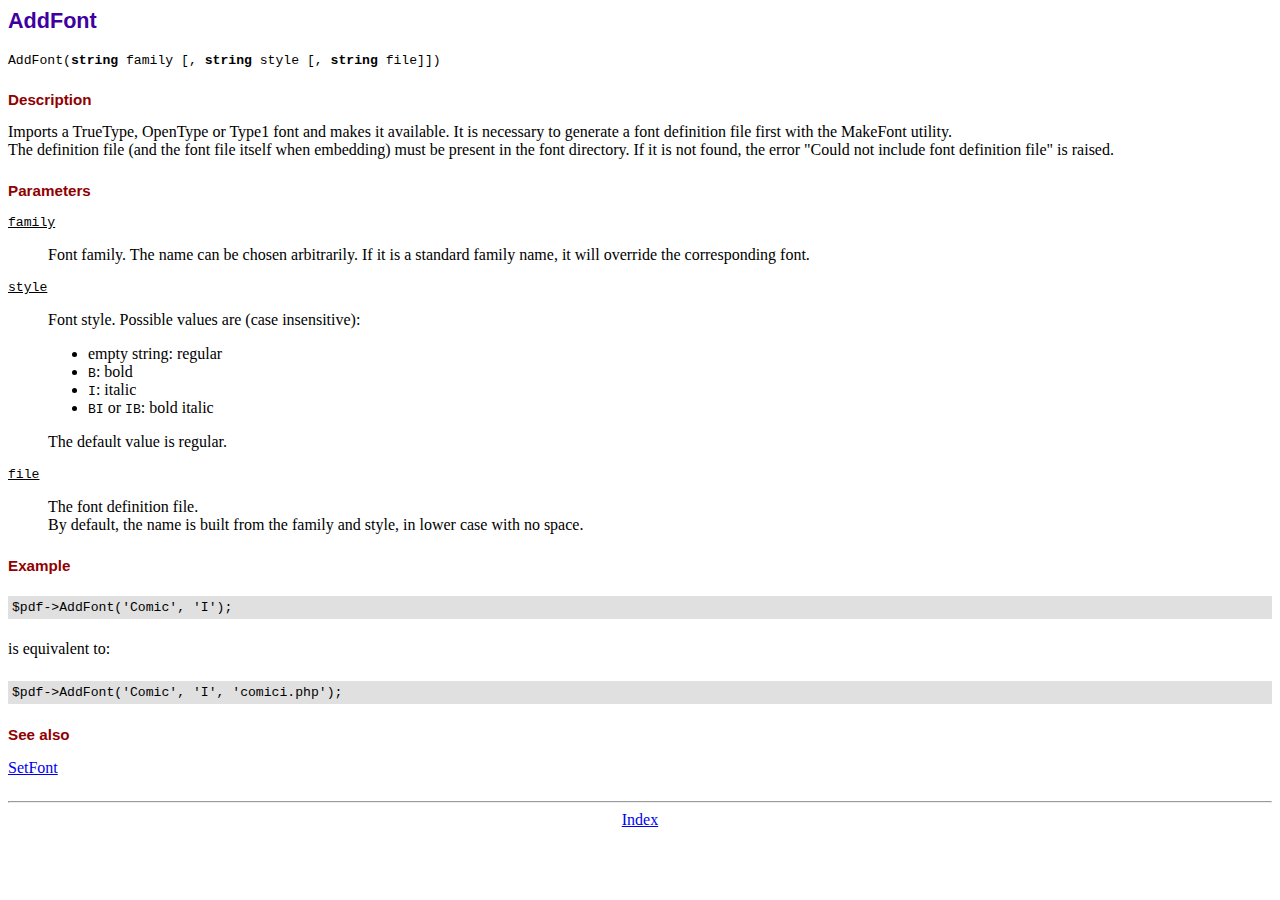
<file: PROJECT/php/fpdf/doc/addfont.htm>
<!DOCTYPE html PUBLIC "-//W3C//DTD HTML 4.01 Transitional//EN">
<html>
<head>
<meta http-equiv="Content-Type" content="text/html; charset=ISO-8859-1">
<title>AddFont</title>
<link type="text/css" rel="stylesheet" href="../fpdf.css">
</head>
<body>
<h1>AddFont</h1>
<code>AddFont(<b>string</b> family [, <b>string</b> style [, <b>string</b> file]])</code>
<h2>Description</h2>
Imports a TrueType, OpenType or Type1 font and makes it available. It is necessary to generate a font
definition file first with the MakeFont utility.
<br>
The definition file (and the font file itself when embedding) must be present in the font directory.
If it is not found, the error "Could not include font definition file" is raised.
<h2>Parameters</h2>
<dl class="param">
<dt><code>family</code></dt>
<dd>
Font family. The name can be chosen arbitrarily. If it is a standard family name, it will
override the corresponding font.
</dd>
<dt><code>style</code></dt>
<dd>
Font style. Possible values are (case insensitive):
<ul>
<li>empty string: regular</li>
<li><code>B</code>: bold</li>
<li><code>I</code>: italic</li>
<li><code>BI</code> or <code>IB</code>: bold italic</li>
</ul>
The default value is regular.
</dd>
<dt><code>file</code></dt>
<dd>
The font definition file.
<br>
By default, the name is built from the family and style, in lower case with no space.
</dd>
</dl>
<h2>Example</h2>
<div class="doc-source">
<pre><code>$pdf-&gt;AddFont('Comic', 'I');</code></pre>
</div>
is equivalent to:
<div class="doc-source">
<pre><code>$pdf-&gt;AddFont('Comic', 'I', 'comici.php');</code></pre>
</div>
<h2>See also</h2>
<a href="setfont.htm">SetFont</a>
<hr style="margin-top:1.5em">
<div style="text-align:center"><a href="index.htm">Index</a></div>
</body>
</html>
</file>
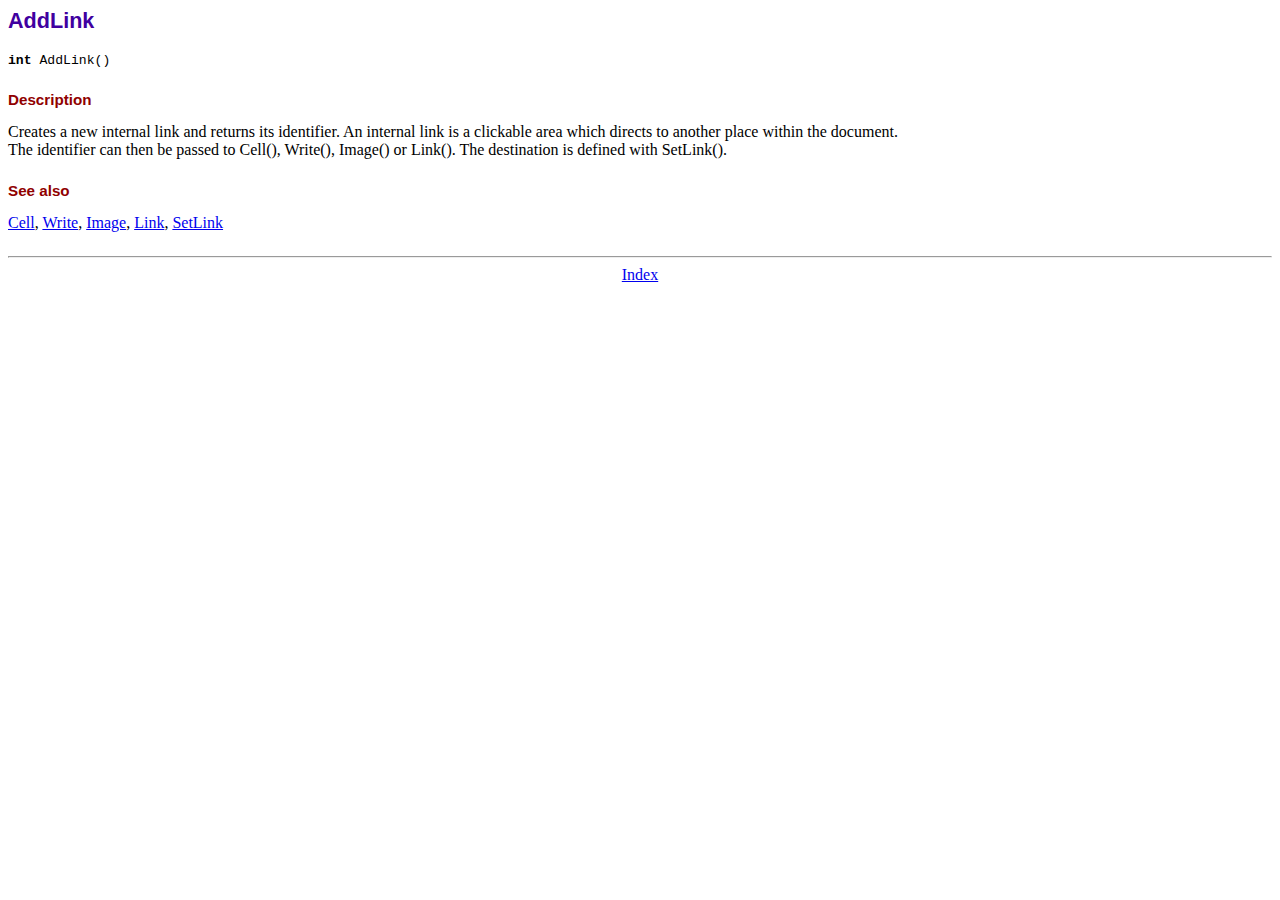
<file: PROJECT/php/fpdf/doc/addlink.htm>
<!DOCTYPE html PUBLIC "-//W3C//DTD HTML 4.01 Transitional//EN">
<html>
<head>
<meta http-equiv="Content-Type" content="text/html; charset=ISO-8859-1">
<title>AddLink</title>
<link type="text/css" rel="stylesheet" href="../fpdf.css">
</head>
<body>
<h1>AddLink</h1>
<code><b>int</b> AddLink()</code>
<h2>Description</h2>
Creates a new internal link and returns its identifier. An internal link is a clickable area
which directs to another place within the document.
<br>
The identifier can then be passed to Cell(), Write(), Image() or Link(). The destination is
defined with SetLink().
<h2>See also</h2>
<a href="cell.htm">Cell</a>,
<a href="write.htm">Write</a>,
<a href="image.htm">Image</a>,
<a href="link.htm">Link</a>,
<a href="setlink.htm">SetLink</a>
<hr style="margin-top:1.5em">
<div style="text-align:center"><a href="index.htm">Index</a></div>
</body>
</html>
</file>
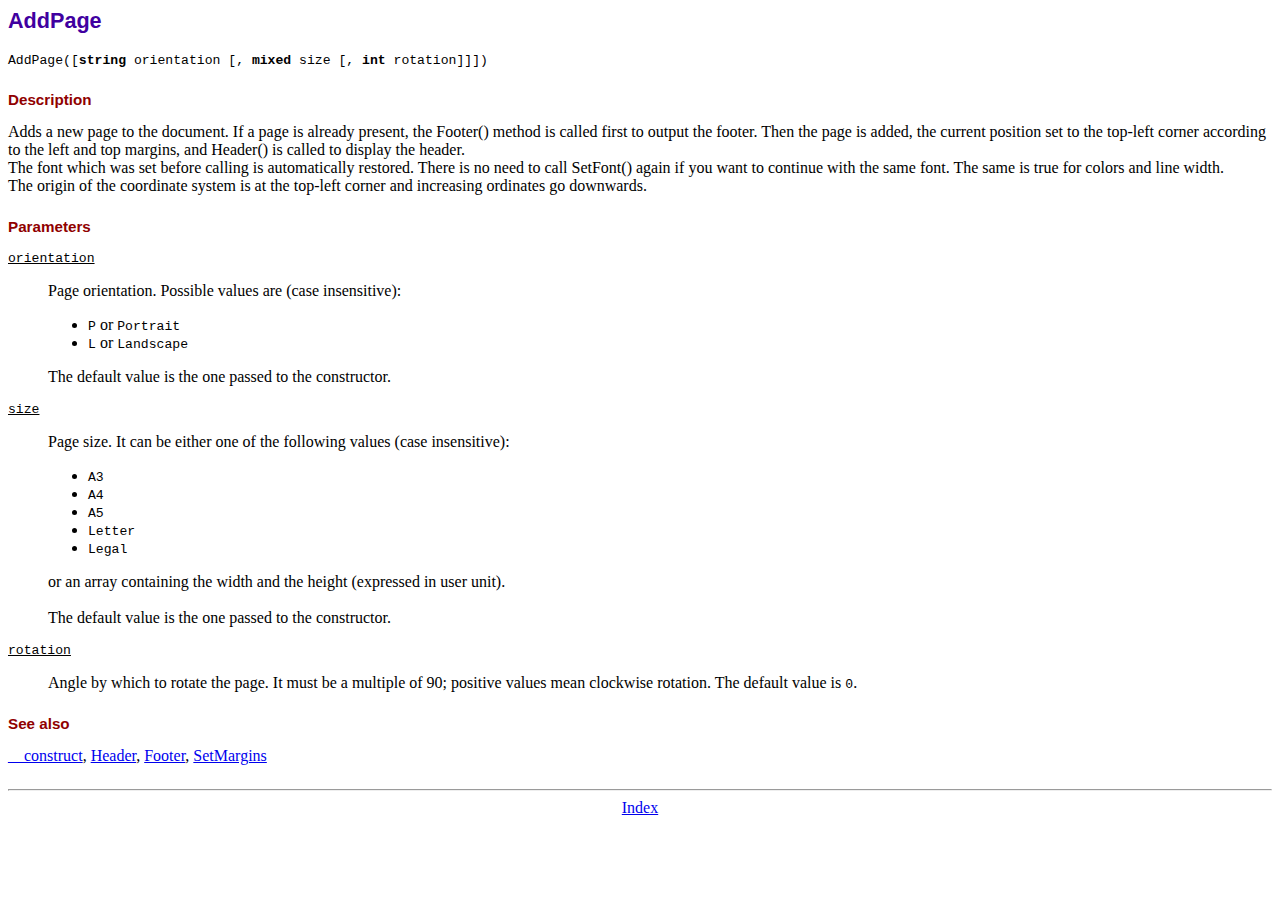
<file: PROJECT/php/fpdf/doc/addpage.htm>
<!DOCTYPE html PUBLIC "-//W3C//DTD HTML 4.01 Transitional//EN">
<html>
<head>
<meta http-equiv="Content-Type" content="text/html; charset=ISO-8859-1">
<title>AddPage</title>
<link type="text/css" rel="stylesheet" href="../fpdf.css">
</head>
<body>
<h1>AddPage</h1>
<code>AddPage([<b>string</b> orientation [, <b>mixed</b> size [, <b>int</b> rotation]]])</code>
<h2>Description</h2>
Adds a new page to the document. If a page is already present, the Footer() method is called
first to output the footer. Then the page is added, the current position set to the top-left
corner according to the left and top margins, and Header() is called to display the header.
<br>
The font which was set before calling is automatically restored. There is no need to call
SetFont() again if you want to continue with the same font. The same is true for colors and
line width.
<br>
The origin of the coordinate system is at the top-left corner and increasing ordinates go
downwards.
<h2>Parameters</h2>
<dl class="param">
<dt><code>orientation</code></dt>
<dd>
Page orientation. Possible values are (case insensitive):
<ul>
<li><code>P</code> or <code>Portrait</code></li>
<li><code>L</code> or <code>Landscape</code></li>
</ul>
The default value is the one passed to the constructor.
</dd>
<dt><code>size</code></dt>
<dd>
Page size. It can be either one of the following values (case insensitive):
<ul>
<li><code>A3</code></li>
<li><code>A4</code></li>
<li><code>A5</code></li>
<li><code>Letter</code></li>
<li><code>Legal</code></li>
</ul>
or an array containing the width and the height (expressed in user unit).<br>
<br>
The default value is the one passed to the constructor.
</dd>
<dt><code>rotation</code></dt>
<dd>
Angle by which to rotate the page. It must be a multiple of 90; positive values
mean clockwise rotation. The default value is <code>0</code>.
</dd>
</dl>
<h2>See also</h2>
<a href="__construct.htm">__construct</a>,
<a href="header.htm">Header</a>,
<a href="footer.htm">Footer</a>,
<a href="setmargins.htm">SetMargins</a>
<hr style="margin-top:1.5em">
<div style="text-align:center"><a href="index.htm">Index</a></div>
</body>
</html>
</file>
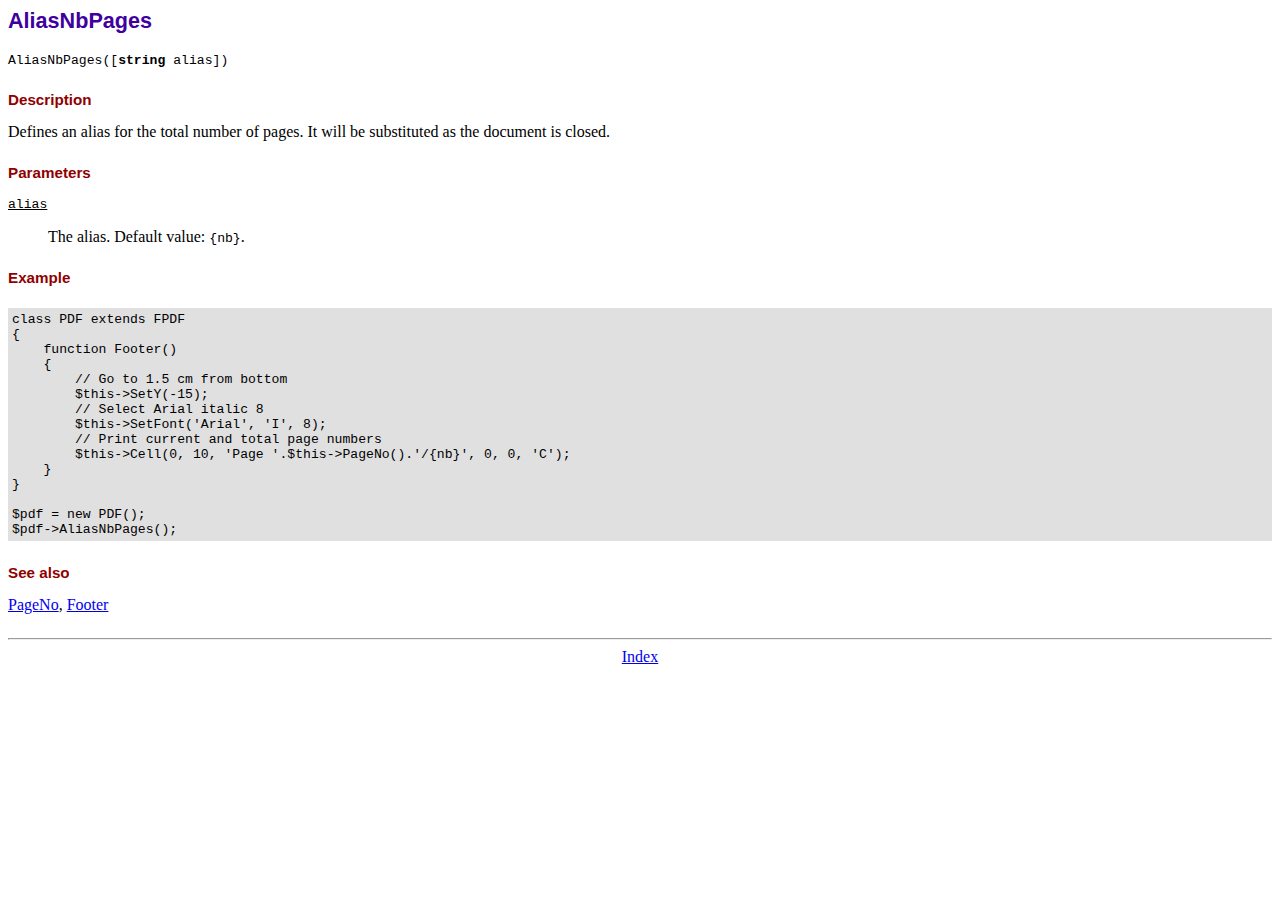
<file: PROJECT/php/fpdf/doc/aliasnbpages.htm>
<!DOCTYPE html PUBLIC "-//W3C//DTD HTML 4.01 Transitional//EN">
<html>
<head>
<meta http-equiv="Content-Type" content="text/html; charset=ISO-8859-1">
<title>AliasNbPages</title>
<link type="text/css" rel="stylesheet" href="../fpdf.css">
</head>
<body>
<h1>AliasNbPages</h1>
<code>AliasNbPages([<b>string</b> alias])</code>
<h2>Description</h2>
Defines an alias for the total number of pages. It will be substituted as the document is
closed.
<h2>Parameters</h2>
<dl class="param">
<dt><code>alias</code></dt>
<dd>
The alias. Default value: <code>{nb}</code>.
</dd>
</dl>
<h2>Example</h2>
<div class="doc-source">
<pre><code>class PDF extends FPDF
{
    function Footer()
    {
        // Go to 1.5 cm from bottom
        $this-&gt;SetY(-15);
        // Select Arial italic 8
        $this-&gt;SetFont('Arial', 'I', 8);
        // Print current and total page numbers
        $this-&gt;Cell(0, 10, 'Page '.$this-&gt;PageNo().'/{nb}', 0, 0, 'C');
    }
}

$pdf = new PDF();
$pdf-&gt;AliasNbPages();</code></pre>
</div>
<h2>See also</h2>
<a href="pageno.htm">PageNo</a>,
<a href="footer.htm">Footer</a>
<hr style="margin-top:1.5em">
<div style="text-align:center"><a href="index.htm">Index</a></div>
</body>
</html>
</file>
<file: PROJECT/php/fpdf/fpdf.css>
body {font-family:"Times New Roman",serif}
h1 {font:bold 135% Arial,sans-serif; color:#4000A0; margin-bottom:0.9em}
h2 {font:bold 95% Arial,sans-serif; color:#900000; margin-top:1.5em; margin-bottom:1em}
dl.param dt {text-decoration:underline}
dl.param dd {margin-top:1em; margin-bottom:1em}
dl.param ul {margin-top:1em; margin-bottom:1em}
tt, code, kbd {font-family:"Courier New",Courier,monospace; font-size:82%}
div.source {margin-top:1.4em; margin-bottom:1.3em}
div.source pre {display:table; border:1px solid #24246A; width:100%; margin:0em; font-family:inherit; font-size:100%}
div.source code {display:block; border:1px solid #C5C5EC; background-color:#F0F5FF; padding:6px; color:#000000}
div.doc-source {margin-top:1.4em; margin-bottom:1.3em}
div.doc-source pre {display:table; width:100%; margin:0em; font-family:inherit; font-size:100%}
div.doc-source code {display:block; background-color:#E0E0E0; padding:4px}
.kw {color:#000080; font-weight:bold}
.str {color:#CC0000}
.cmt {color:#008000}
p.demo {text-align:center; margin-top:-0.9em}
a.demo {text-decoration:none; font-weight:bold; color:#0000CC}
a.demo:link {text-decoration:none; font-weight:bold; color:#0000CC}
a.demo:hover {text-decoration:none; font-weight:bold; color:#0000FF}
a.demo:active {text-decoration:none; font-weight:bold; color:#0000FF}
</file>
